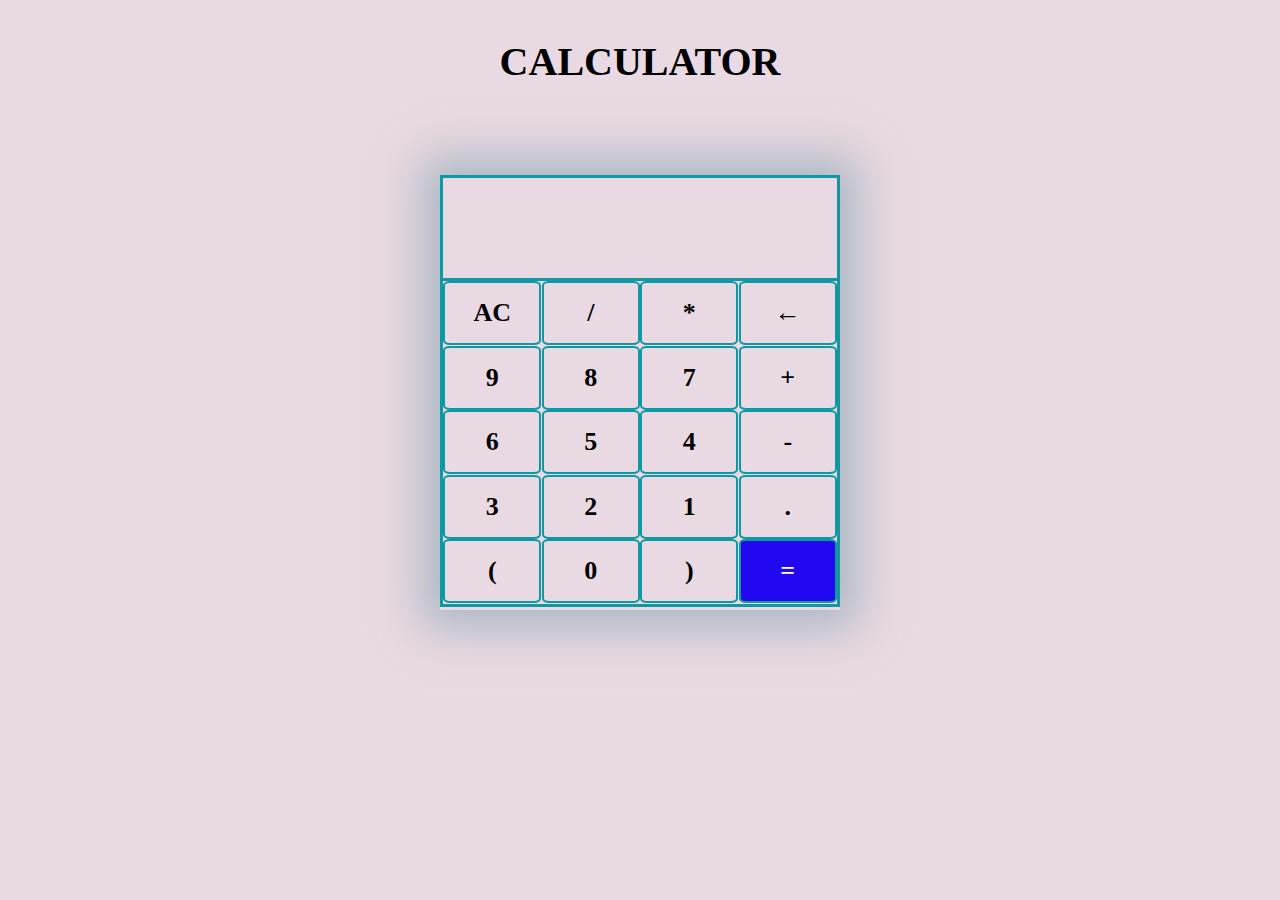
<file: Calculator/index.html>
<!DOCTYPE html>
<html lang="en">
  <head>
    <meta charset="UTF-8" />
    <meta http-equiv="X-UA-Compatible" content="IE=edge" />
    <meta name="viewport" content="width=device-width, initial-scale=1.0" />
    <title>Calculator</title>
    <link rel="stylesheet" href="calculator.css" />
  </head>
  <body>
    <h1>CALCULATOR</h1>
    <div class="cal">
      <div class="results"></div>
      <div class="buttons">
        <div class="btn">AC</div>
        <div class="btn">/</div>
        <div class="btn">*</div>
        <div class="btn">&larr;</div>
        <div class="btn">9</div>
        <div class="btn">8</div>
        <div class="btn">7</div>
        <div class="btn">+</div>
        <div class="btn">6</div>
        <div class="btn">5</div>
        <div class="btn">4</div>
        <div class="btn">-</div>
        <div class="btn">3</div>
        <div class="btn">2</div>
        <div class="btn">1</div>
        <div class="btn">.</div>
        <div class="btn">(</div>
        <div class="btn">0</div>
        <div class="btn">)</div>
        <div class="btn" id="equal_to">=</div>
      </div>
    </div>
    <script src="calculator.js"></script>
  </body>
</html>
</file>
<file: Calculator/calculator.css>
.cal {
    max-width: 400px;
    height: 435px;
    margin: 10vh auto 0 auto;
    box-shadow: 0px 0px 43px 17px rgba(119, 155, 169, 0.566);
  }
  body {
    height: 85vh;
    background-color: rgb(233, 217, 226);
  }
  h1 {
    margin-top: 3%;
    text-align: center;
    font-size: 40px;
  }
  .results{
    text-align: left;
    height: 60px;
    line-height: 60px;
    padding: 20px 20px;
    font-size: 25px;
    border: 3px solid rgb(13, 152, 162);        ;
    color: black;
    font-weight: bold;
  }
  .buttons {
    grid-template-columns: 0.5fr 0.5fr 0.5fr 0.5fr;
    display: grid;
    border-bottom: 3px solid rgb(13, 152, 162);
    border-left: 3px solid rgb(13, 152, 162);
    border-right: 3px solid rgb(13, 152, 162);
  }
  .btn {
    border: 2.5px solid rgb(13, 152, 162);
    height: 60px;
    line-height: 60px;
    text-align: center;
    margin: 0.3%;
    font-size: 26px;
    cursor: pointer;
    font-weight: 900;
    border-radius: 7%;
  }
  .btn:hover {
    background: #a30bdf ;
    color: white;
  }
  #equal_to {
    background: rgb(34, 7, 241);
    color: white;
  }
</file>
